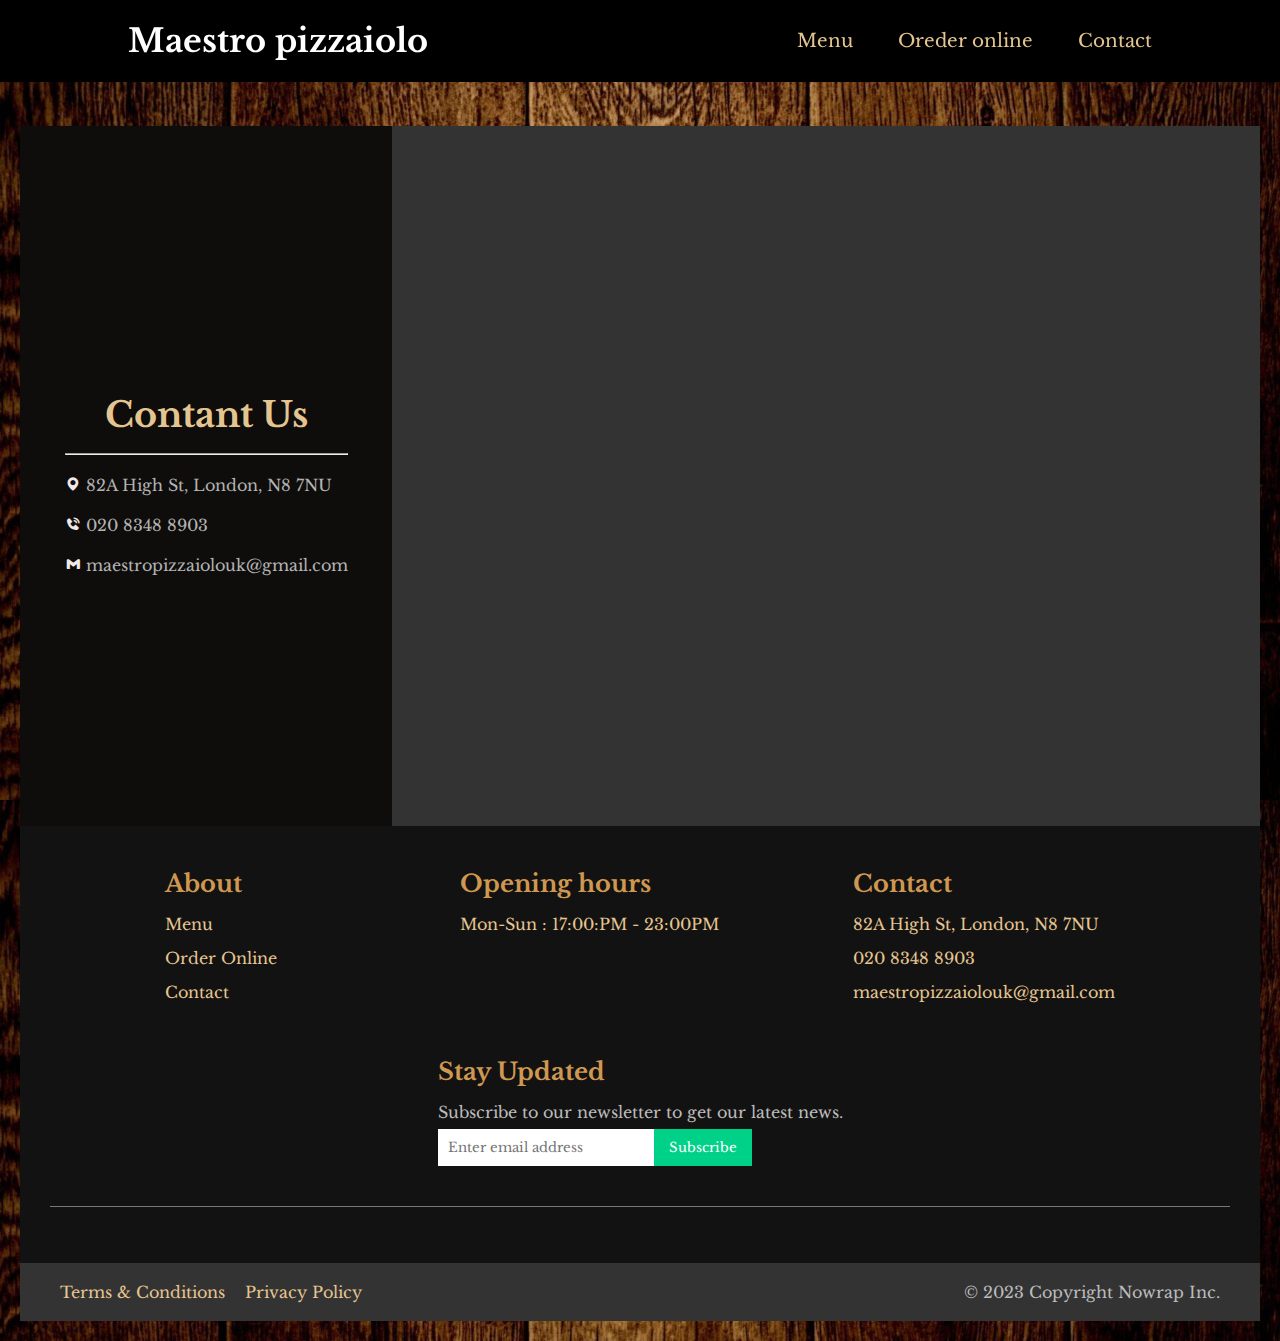
<file: contact.html>
<!DOCTYPE html>
<html lang="en">
<head>
    <meta charset="UTF-8">
    <meta name="viewport" content="width=device-width, initial-scale=1.0">
    <link rel="stylesheet" href="style.css">
    <link rel="preconnect" href="https://fonts.googleapis.com">
    <link rel="stylesheet" href="https://cdnjs.cloudflare.com/ajax/libs/font-awesome/6.4.2/css/all.min.css" 
    integrity="sha512-z3gLpd7yknf1YoNbCzqRKc4qyor8gaKU1qmn+CShxbuBusANI9QpRohGBreCFkKxLhei6S9CQXFEbbKuqLg0DA==" crossorigin="anonymous" referrerpolicy="no-referrer" />
    <link rel="icon" type="image/png" sizes="32x32" href="icon.png">
    <link rel="preconnect" href="https://fonts.gstatic.com" crossorigin>
    <link href="https://fonts.googleapis.com/css2?family=Libre+Baskerville:ital,wght@0,400;0,700;1,400&display=swap" rel="stylesheet">
    <link href='https://unpkg.com/boxicons@2.1.4/css/boxicons.min.css' rel='stylesheet'>
    <title>Maestro pizzaiolo</title>
</head>
<body>
    <div class="first" style="margin-top: 100px;">
        <header class="header">
            <a href="index.html" class="logo">Maestro pizzaiolo</a>
            
            <input type="checkbox" id="check">
            <label for="check" class="icons">
                <i class='bx bxs-food-menu bx-tada' id="menu-icon" ></i>
                <i class='bx bx-x-circle bx-flashing' id="close-icon"></i>
            </label>
            <nav class="navbar">
                <a href="https://alleatapp.com/menu-maestro-pizzaiolo-n8">Menu</a>
                <a href="https://alleatapp.com/menu-maestro-pizzaiolo-n8">Oreder online</a>
                <a href="contact.html">Contact</a>
            </nav>
        </header> 
    </div> 
  
    <div class="second-contact">
        <div class="left-contact">
            <div class="left-1-contact">
                <h2>Contant Us<hr></h2>
                
                <a href="https://www.google.com/maps?ll=51.587656,-0.117271&z=14&t=m&hl=en&gl=GB&mapclient=embed&cid=8430015035764855047"> <i class='bx bxs-map bx-burst' style='color:#f1e9e9' ></i>  82A High St, London, N8 7NU</a> <br> <br>
                
                <a ><i class='bx bxs-phone-call bx-tada' style='color:#f1e9e9'  ></i>  020 8348 8903</a><br> <br>
                
                <a href="mailto:maestropizzaiolouk@gmail.com"> <i class='bx bxl-gmail  bx-flip-horizontal' style='color:#f1e9e9' ></i> maestropizzaiolouk@gmail.com</a>
                
            </div>
            </div>
        <div class="right-contact">
            <iframe class="iframe-contact" src="https://www.google.com/maps/embed?pb=!1m18!1m12!1m3!1d2478.94039024267!2d-0.11984552352497947!3d51.587655871831586!2m3!1f0!2f0!3f0!3m2!1i1024!2i768!4f13.1!3m3!1m2!1s0x48761be81bc158cf%3A0x57127249eb9cb9f!2s82a%20High%20St%2C%20London%20N8%207NU%2C%20Royaume-Uni!5e0!3m2!1sfr!2sma!4v1694063140026!5m2!1sfr!2sma" width="100%" height="100%" style="border:0;" ></iframe>
        </div>
    </div>
    <footer id="hello">
      <section class="ft-main">
        <div class="ft-main-item">
          <h2 class="ft-title">About</h2>
          <ul>
            <li><a href="https://alleatapp.com/menu-maestro-pizzaiolo-n8">Menu</a></li>
            <li><a href="https://alleatapp.com/menu-maestro-pizzaiolo-n8">Order Online</a></li>
            <li><a href="#">Contact</a></li>
          </ul>
        </div>
        <div class="ft-main-item">
          <h2 class="ft-title">Opening hours</h2>
          <ul>
            <li><a href="#">Mon-Sun : 17:00:PM - 23:00PM</a></li>
           
          </ul>
        </div>
        <div class="ft-main-item">
          <h2 class="ft-title">Contact</h2>
        <ul>
            <li><a href="https://www.google.com/maps?ll=51.587656,-0.117271&z=14&t=m&hl=en&gl=GB&mapclient=embed&cid=8430015035764855047">82A High St, London, N8 7NU</a></li>
            <li><a href="#">020 8348 8903</a></li>
            <li><a href="mailto:maestropizzaiolouk@gmail.com"> maestropizzaiolouk@gmail.com</a></li>
          </ul>
        </div>
        <div class="ft-main-item">
          <h2 class="ft-title">Stay Updated</h2>
          <p>Subscribe to our newsletter to get our latest news.</p>
          <form>
            <input type="email" name="email" placeholder="Enter email address">
            <input type="submit" value="Subscribe">
          </form>
       </div>
      </section>
      <section class="ft-social">
        <ul class="ft-social-list">
          <li><a href="#"><i class="fab fa-facebook"></i></a></li>
          <li><a href="#"><i class="fab fa-twitter"></i></a></li>
          <li><a href="#"><i class="fab fa-instagram"></i></a></li>
          <li><a href="#"><i class="fab fa-github"></i></a></li>
          <li><a href="#"><i class="fab fa-linkedin"></i></a></li>
          <li><a href="#"><i class="fab fa-youtube"></i></a></li>
        </ul>
      </section>
      <section class="ft-legal">
        <ul class="ft-legal-list">
          <li><a href="#">Terms &amp; Conditions</a></li>
          <li><a href="#">Privacy Policy</a></li>
          <li>&copy; 2023 Copyright Nowrap Inc.</li>
        </ul>
      </section>
    </footer>   
</body>
</html>
</file>
<file: style.css>
*{
    box-sizing:border-box ;
    margin:0;
    padding:0;
    font-family: 'Libre Baskerville', serif;
    
    
}
body{
    background-image: url('303549.jpg');
    background-size: contain;
    background-color: #4D2C1F; 
    display: flex;
    min-height: 100vh;
    flex-direction: column;

}
footer{
    flex-grow: 1;
    
}
.ft-main {

    padding: 1.25rem 1.875rem;

    display: flex;

    flex-wrap: wrap;

}

.ft-main-item {

    padding: 1.25rem;

    min-width: 12.5rem 

}

.header{
    position: fixed;
    top: 0;
    left: 0;
    width: 100%;
    padding: 1.3rem 10%;
    display: flex;
    justify-content: space-between;
    align-items: center;
    z-index: 100;
    background-color: black;
}
.header::before{
    content: '';
    position: absolute;
    top: 0;
    left: 0;
    width: 100%;
    height: 100%;
    background:rgba(0, 0, 0, .1);
    backdrop-filter: blur(50px); 
    z-index: -1;
}
.logo{
    font-size: 2rem;
    color: #fff;
    text-decoration: none;
    font-weight:700 ;
}
.logo:hover{
    color: hsl(38, 61%, 73%);
}
.navbar a{
    font-size: 1.15rem;
    color: hsl(38, 61%, 73%);
    text-decoration: none;
    font-weight:400;
    margin-left:2.5rem;

}
#check{
    display: none;
}
.icons{
    position: absolute;
    right: 5%;
    font-size: 2.8rem;
    color: rgb(238, 75, 0);
    cursor: pointer;
    display: none;
}
.second{
    margin-top: 105px;
    
    size: 900px;
    display: flex;
    margin-bottom: 50px;
}
.second-contact{
    margin-top: 90px;
    background-color: #333;
    size: 900px;
    display: flex;
    
    height: 700px;
    margin-top: 6px;
}

.left,.left-contact{
    display: flex;
    background-color: hsla(40, 12%, 5%, 1);
    padding: 20px;
    padding: 10px;
    flex-basis: 50%;
    justify-content: center;
    align-items: center;
    
}

.left h2,.left-contact h2{
    font-size: 55px;
    line-height:  76.8px;
    color: hsl(38, 61%, 73%);
    margin-bottom:20px;
    text-align: center;
}
.left-contact h2{
    font-size: 35px;
    line-height:  76.8px;
    color: hsl(38, 61%, 73%);
    margin-bottom:20px;
    text-align: center;
}
.left h3,.left-contact h3{
    padding: 15px;
    color: white;
    text-align: center;
    line-height:  35px;
    margin-bottom: 25px;

}iframe
.left p,.left-contact p{
    color: white;
    margin-bottom: 10px;
    text-align: center;
}
.right,.right-contact{
    flex-basis: 50%;
}
 .right img,.right-contact img{
    width: 100%;
    height: 100%;
}

.left-contact{
    flex-basis: 30%;
}
.right-contact{
    flex-basis: 70%;
    padding: 3%;

}
.right-contact .iframe-contact{
    border-radius: 10px;
}

body{
    padding: 20px;
}

.button1{
    
    background-color: #111010;
    color: white;
    text-decoration: none;
    border: 2px solid transparent;
    font-weight: bold;
    padding: 13px 30px;
    border-radius: 30px;
    transition: .4s;
    width: 40%;
    margin-left: auto;
    margin-right: auto;
    
  }
 
  .button1:hover{
    cursor:pointer;
    background-color:#EBCE2A;
    transform:scale(1.02)
  }
  .button12{
    
    background-color: #111010;
    color: hsl(38, 61%, 73%);
    text-decoration: none;
    border: 2px solid hsl(38, 61%, 73%);
    font-weight: bold;
    font-size: x-large;
   padding: 40px;

    border-radius: 0px;
    transition: .4s;
    width: 40%;
    margin-left: auto;
    margin-right: auto;
    
  }
 
  .button12:hover{
    color: black;
    cursor:pointer;
    background-color:#EBCE2A;
    transform:scale(1.02)
  }
  .button123{
    background-color: #111010;
    color: hsl(38, 61%, 73%);
    text-decoration: none;
    border: 2px solid hsl(38, 61%, 73%);
    font-weight: bold;
    font-size: x-large;
    padding: 13px 30px;
    border-radius: 0px;
    transition: .4s;
    width: 100%;
    margin-left: auto;
    margin-right: auto;
    margin-top: 10px;
    margin-bottom: 10px;
    
  }
 
  .button123:hover{
    color: black;
    cursor:pointer;
    background-color:#EBCE2A;
    transform:scale(1.02)
  }
 
.menu{
    color: #080707;
    margin-bottom: 50px;
    
}
.heading{
    padding: 20px;
    padding-top: 25px;
    font-size: 40px;
    line-height:  76.8px;
    color: white;
    margin-bottom:20px;
    text-align: center;
    text-align: center;
    color: white;
}
.heading h2{
    color: hsl(38, 61%, 73%);
}
.heading h4{
   color: white;
   font-size: 20px;
}

.heading span{
    font-weight: 700;
}
.menu{
    background-color: hsla(40, 12%, 5%, 1);
}
.menu-container{
    padding: 20px;
    display: flex;
    justify-content: space-between;
    align-items: center;
    
}
.box{
    width: 500px;
    height: 400px;
    position: relative;
    margin-top: 4rem;
    margin-left:2rem ;
    margin-right: 2rem;
    height: 100%;
    width: 100%;
    display: flex;
    flex-direction: row;
    align-items: center;
   
    width: 50%;
    border-radius:10px;
    overflow:hidden;
}
.box-img{
    flex-basis: 40%;
    
    
}
.box-content{

    font-size: 21px;
    flex-basis: 60%;

}
.box-img img{
    width: 100%;
    height: 100%;
    flex-basis: 40%;
}
.box h2{
    margin-top: 10px;
    color: hsl(38, 61%, 73%);
    font-size: 1.5rem;
    
    
}
.box h3{
    
    color: hsl(22, 61%, 73%);
    font-size: 1.3rem;
    font-size: 1rem;
    font-weight: 600;
    margin: 10px 10px 10px;
}
.box p{
    color: rgb(175, 171, 171);
}
.btn22{
    background-color: #111010;
    color: hsl(38, 61%, 73%);
    padding:10px;
    width:100px;
    border-radius:5px;
    margin-top:15px;
    text-decoration: none;
    border: 2px solid hsl(39, 100%, 50%);
    font-weight: bold;
    font-size: large;
    padding: 5px 5px;
    border-radius: 0px;
    transition: .4s;
    margin-bottom: 15px;
  }
  .btn22:hover{
    cursor:pointer;
    background-color:#EBCE2A;
    transform:scale(1.02);
    color: black;
  }
.box span{
    color: red;
    font-weight: 600;
}
.service-container{
    display: flex;
    
    margin-top: 4rem;
}
.s-box{
    text-align: center;
    padding: 20px 30px;
    flex-basis:33.33%;
}
.s-box img{
    
    width: 300px;
    height: 300px;
}
.s-box h3{
    margin: 4px 0px 10px;
    font-size: 1.2rem;
}
.s-box p{
    line-height: 1.7;
}
.cta{
    background-color: hsla(40, 12%, 5%, 1);
    padding: 50px 0;
    text-align: center;
    height:auto;
    margin-top: 3px;
    border:1px solid black;
    display: flex;
    margin-bottom: 3px;
    margin-bottom: 50px;
    margin-left: 30px;
    margin-right: 40px;
}
.cta-container{
    

    display: flex;
    justify-content: space-between;
    padding: 2%;
    size: 900px;
}
.cta-container1{
    flex-basis: 30.33%;
   
    
}
.cta-container1 img{
    width: 100%;
    height: 100%;
}
.cta-container2{
    flex-basis: 60.33%;
    padding-left: 10%;
    padding-right: 10%;
}

.cta h2{
    font-size: 55px;
    line-height:  76.8px;
    color: hsl(38, 61%, 73%);
    
    text-align: center;
    margin-left: 3%;
    text-align: center;
    font-size: 2rem;  
    margin-bottom: 10px;
}
.cta p{
    margin-top: 5px;
    color: white;
    font-size: 16px;
    line-height: 1.9;
}
.main{
    display: flex;
    flex-wrap: wrap;
}
.left-contact a{
    color: hsl(60, 1%, 70%);
    text-decoration: none;
    font-weight:400;
    
   
}
.left-contact a:hover{
    color: hsl(38, 61%, 73%);
    text-decoration: none;
    font-weight:400;
    cursor: pointer;
   
}
 ul {

    list-style: none;

    padding-left: 0;

}

footer {

    background-color: #131212;
    color: #bbb;
    line-height: 1.5;

}

footer a {
    text-decoration: none;

    color: hsl(38, 61%, 73%);
    
    
}
footer li{
    margin-bottom: 10px;
}

.ft-main a:hover {
    text-decoration: underline;

}

.ft-title {
    color: #cf9850;
    
    font-size: 1.500rem;
    padding-bottom: 0.625rem;

}
form {

    display: flex;

    flex-wrap: wrap;

}

input[type="email"] {
    border: 0;
    padding: 0.625rem;
  margin-top: 0.3125rem;
}

input[type="submit"] {
    background-color: #00d188;
    color: #fff;
    cursor: pointer;
    border: 0;
    padding: 0.625rem 0.9375rem;
    margin-top: 0.3125rem;

}
.ft-social {
    padding: 0 1.875rem 1.25rem;
}

.ft-social-list {
    display: flex;
    justify-content: center;
    border-top: 1px #777 solid; 
    padding-top: 1.25rem;
}

.ft-social-list li {
    margin: 0.5rem;
    font-size: 1.25rem;
}

.ft-legal {
    padding: 0.9375rem 1.875rem;
    background-color: #333;
}

.ft-legal-list {
    width: 100%;
    display: flex;
    flex-wrap: wrap;
}

.ft-legal-list li {
    margin: 0.125rem 0.625rem;
    white-space: nowrap;
}
.ft-legal-list li:nth-last-child(2) {
    flex: 1;
}
@media only screen and (min-width: 29.8125rem ) {

    .ft-main {

        justify-content: space-around;

    }

}

@media only screen and (min-width: 77.5rem ) {

    .ft-main {

        justify-content: space-evenly;

    }

}


@media (max-width:1503px){
    .cta-container{
        flex-direction: column;
        size: 400px;
    }
    .cta-container1{

        flex-basis: 30%;
    }
    .cta-container1 img{
        max-width:786px ;
        max-height:958px ;
    }
    .cta-container2{
        flex-basis: 70%;
    }
}
@media (max-width:992px){
    .header{
        padding:1.3rem 5%;
    }
}
@media (max-width:902px){
    .cta-container{
        display: block;
    }
    .cta-container .cta-container1{
        flex-basis: 30%;
    }
    .cta-container .cta-container2{
        flex-basis: 70%;
    }
    .service-container{
        flex-direction: column;

    }
    .menu-container{
        flex-direction: column;
    }
    .box{
        width: 100%;
        height: 100%;
    }


    .second{
        display: flex;
        flex-direction: column;
        align-items: stretch;
        align-items: center;
        justify-content: center;
    }
    .second-contact{
        display: flex;
        flex-direction: column;
    }
    .left{
        flex-basis: 50%;
    }
    .right{
        flex-basis: 50%;

    }
    .left-contact{
        flex-basis: 30%;

    }
    .right-contact{
        flex-basis: 70%;
        flex-grow: 1;
        
    }
    .icons{
        display: inline-flex;
    }
    #check:checked~.icons #menu-icon{
        display: none;
    }
    .icons #close-icon{
        display: none;
    }
    #check:checked~.icons #close-icon{
        display: block;
    }
    .navbar{
        position:absolute;
        top: 100%;
        left: 0;
        width: 100%;
        height: 0;
        background: rgba(0, 0, 0, .1);
        backdrop-filter: blur(50px);
        box-shadow: 0 .5rem 1rem rgba(0, 0, 0, .1);
        transition: .3s ease;
        overflow: hidden;
    }
    #check:checked~.navbar{
        height: 17.7rem;
    }
    .navbar a{
        display: block;
        font-size: 1.1rem;
        margin: 1.5rem 0;
        text-align: center;
        transform: translateY(-50px);
        transition: .3s ease;
    }
    #check:checked~.navbar a{
        transform: translateY(0);
    }

}
@media (max-width:571px){
    .box{
        flex-direction: column;
        justify-content: center;
        align-items:center;
    }
    
}
</file>
